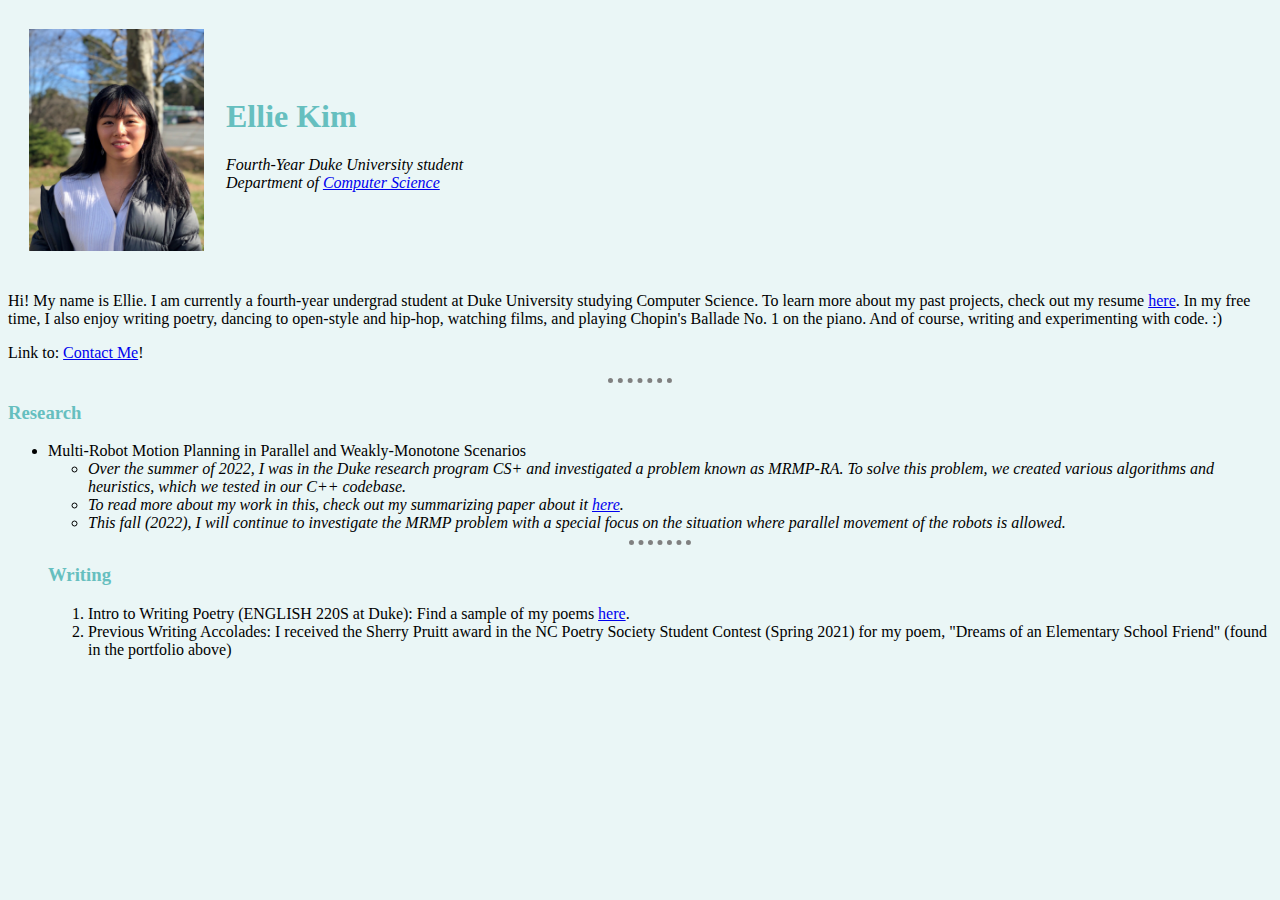
<file: index.html>
<!DOCTYPE html>
<html lang="en" dir="ltr">

<head>
  <meta charset="utf-8">
  <title> Ellie Kim's Homepage </title>
  <link rel="stylesheet" href="css/styles.css">
</head>

<body>
  <table cellspacing="20">
    <tr>
      <td> <img src="./profile.jpg" width="175" height="222" alt="ellie profile pic"> </td>
      <td>
        <h1> Ellie Kim </h1>
        <p> <em> Fourth-Year Duke University student <br> Department of <a href="https://www.cs.duke.edu/">Computer Science</a> </em> </p>
      </td>
    </tr>
  </table>

  <p> Hi! My name is Ellie. I am currently a fourth-year undergrad student at Duke University studying Computer Science.
    To learn more about my past projects, check out my resume <a href="https://docs.google.com/document/d/18Ih4wQz-HEuIdBqouvtKiyhkj3VUWBOcNrDxvXGl2Sc/edit?usp=sharing">here</a>. In my free time, I also enjoy writing poetry, dancing to open-style and
    hip-hop, watching films, and playing Chopin's Ballade No. 1 on the piano. And of course, writing and experimenting with code. :) </p>
  <p> Link to: <a href="contact-me.html">Contact Me</a>!
  </p>
  <hr />


  <h3> Research </h3>
  <ul>
    <li> Multi-Robot Motion Planning in Parallel and Weakly-Monotone Scenarios
      <ul>
        <li> <em> Over the summer of 2022, I was in the Duke research program CS+ and investigated a problem known as MRMP-RA. To solve this problem, we created various algorithms and heuristics, which we tested in our C++ codebase. </em> </li>
        <li> <em> To read more about my work in this, check out my summarizing paper about it <a href="https://drive.google.com/file/d/1kz7njd-7eyDF1uNiTuNdcZlnCp8-Skfe/view?usp=sharing">here</a>. </em> </li>
        <li> <em> This fall (2022), I will continue to investigate the MRMP problem with a special focus on the situation where parallel movement of the robots is allowed. </em> </li>
      </ul>
    </li>
  <hr />

  <h3> Writing </h3>
  <ol>
    <li> Intro to Writing Poetry (ENGLISH 220S at Duke): Find a sample of my poems <a href="https://docs.google.com/document/d/11NVKwH1eot5NGvkQJ1X7IFd-zNrih6pjPtK7GnKQWHg/edit?usp=sharing">here</a>. </li>
    <li> Previous Writing Accolades: I received the Sherry Pruitt award in the NC Poetry Society Student Contest (Spring 2021) for my poem, "Dreams of an Elementary School Friend" (found in the portfolio above) </li>
  </ol>


</body>

</html>
</file>
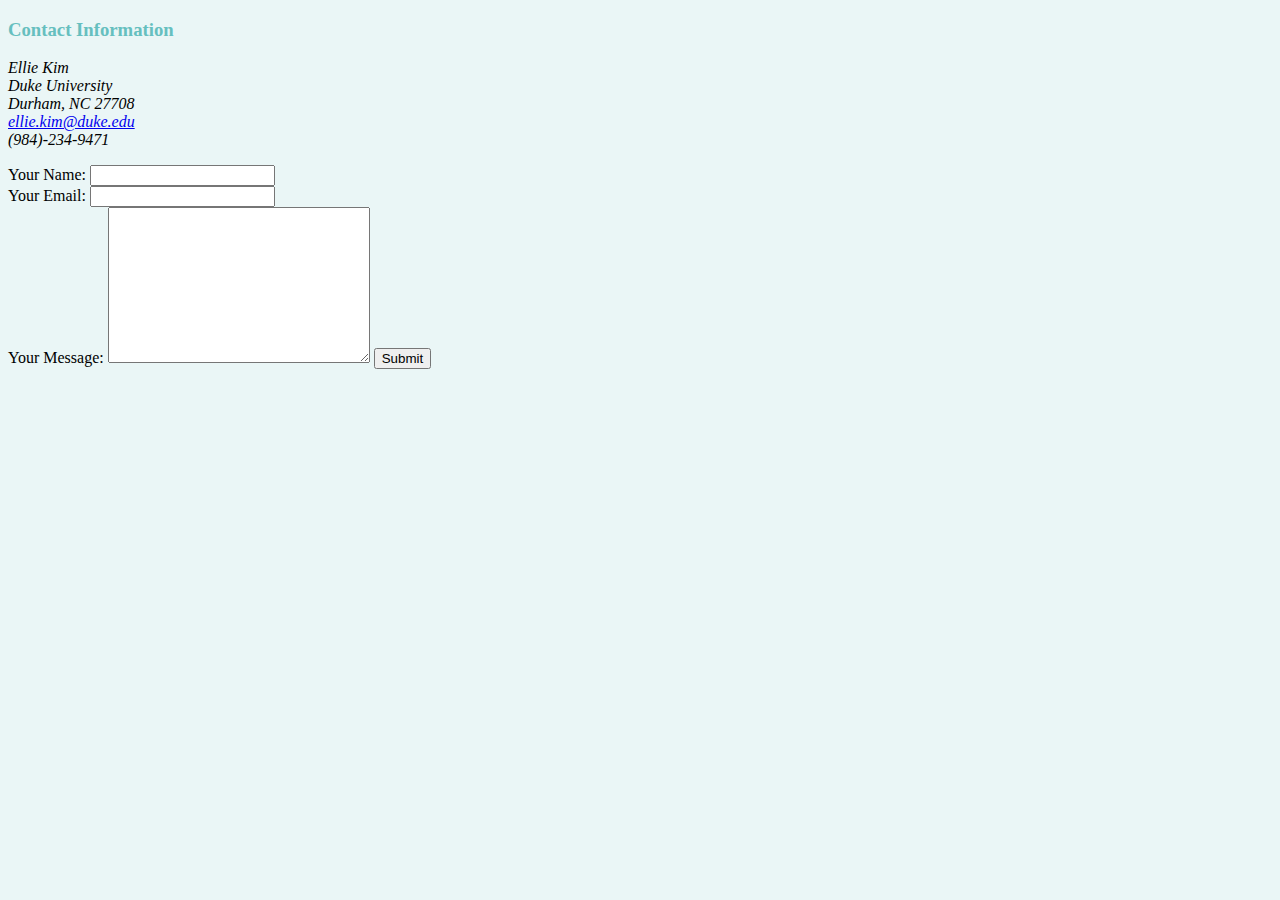
<file: contact-me.html>
<!DOCTYPE html>
<html lang="en" dir="ltr">

<head>
  <meta charset="utf-8">
  <title>Contact Page</title>
  <link rel="stylesheet" href="css/styles.css">
</head>

<body>
  <h3> Contact Information </h3>
  <p> <em>
      Ellie Kim <br /> Duke University <br /> Durham, NC 27708 <br /> <a href="mailto:ellie.kim@duke.edu">ellie.kim@duke.edu</a> <br />
      (984)-234-9471 </em>
  </p>


  <form action="mailto:ellie.kim@duke.edu" method="post" enctype="text/plain">
    <label>Your Name:</label>
    <input type="text" name="yourName" value=""> <br />
    <label>Your Email:</label>
    <input type="email" name="yourEmail" value=""> <br />
    <label>Your Message:</label>
    <textarea name="yourMessage" rows="10" cols="30"></textarea>
    <input type="submit" name="">

  </form>
</body>

</html>
</file>
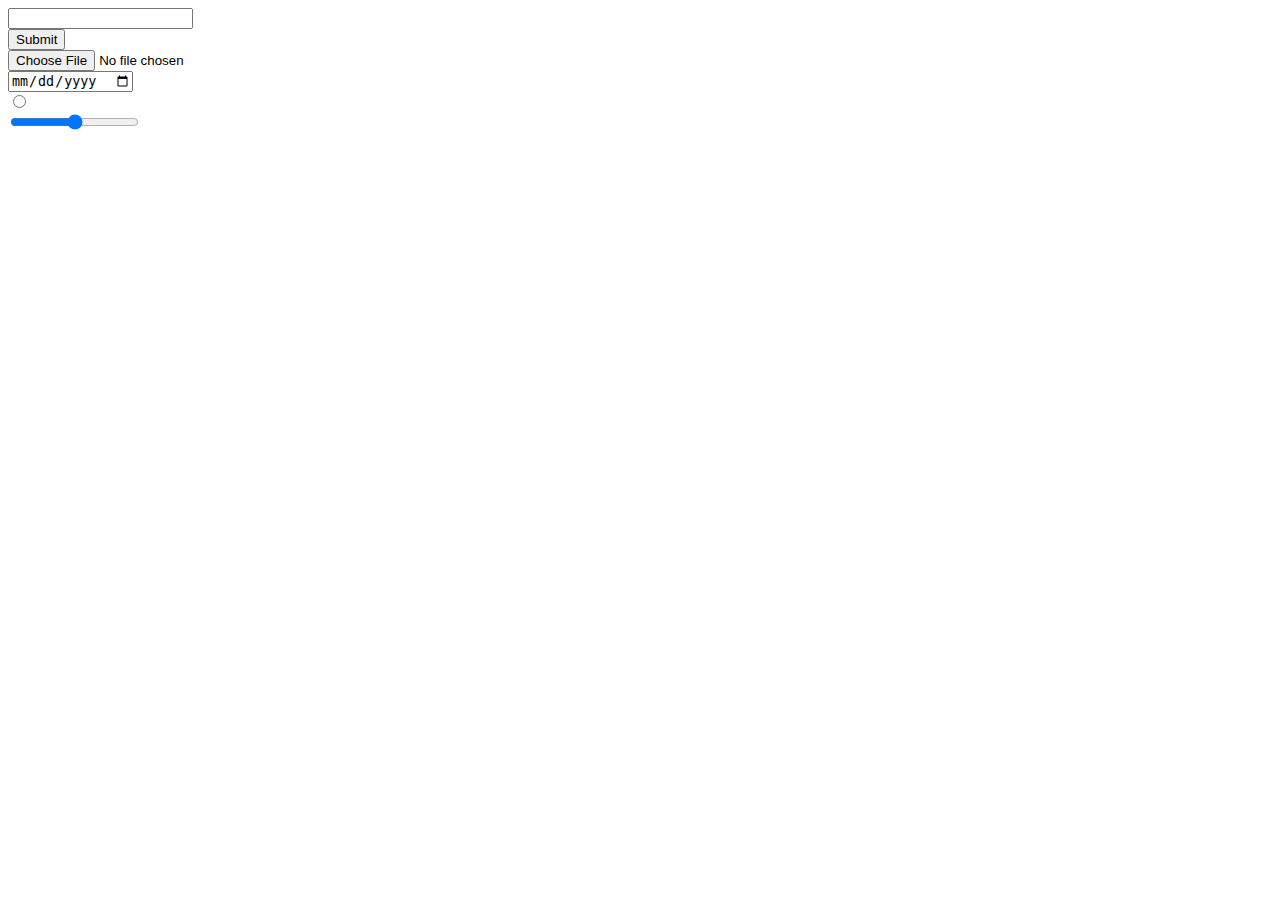
<file: inputs.html>
<!DOCTYPE html>
<html lang="en" dir="ltr">
  <head>
    <meta charset="utf-8">
    <title>HTML Inputs</title>
  </head>
  <body>
    <input type="text"> <br />
    <input type="submit"> <br />
    <input type="file"> <br />
    <input type="date"> <br />
    <input type="radio"> <br />
    <input type="range"> <br />
  </body>
</html>
</file>
<file: css/styles.css>
body {
  background-color: #EAF6F6;
}

h1 {
  color: #66BFBF;
}

h3 {
  color: #66BFBF;
}

hr {
  background-color: none;
  border-style: none;
  border-top-style: dotted;
  border-color: grey;
  border-width: 5px;
  width: 5%;
}
</file>
